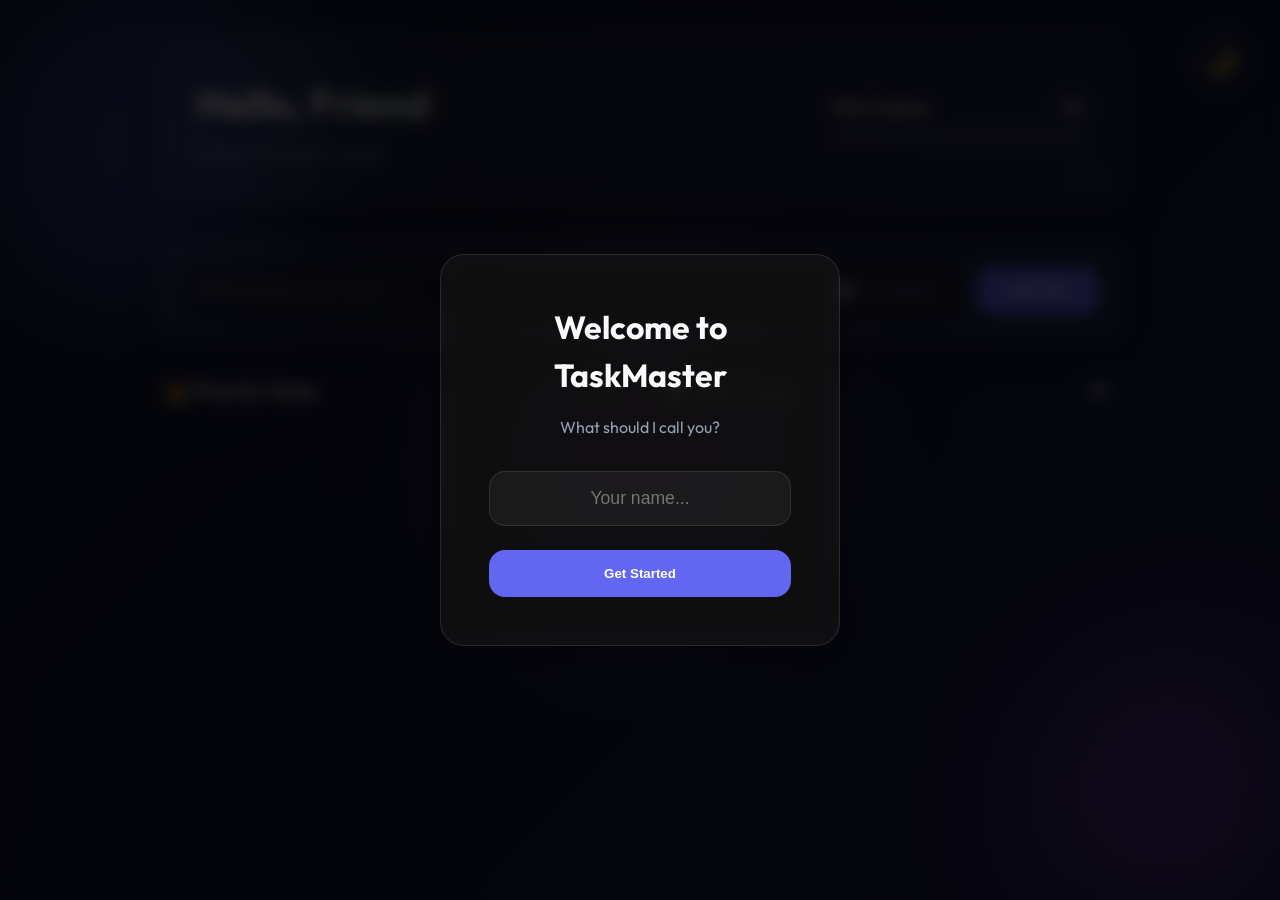
<file: index.html>
<!DOCTYPE html>
<html lang="en">

<head>
    <meta charset="UTF-8">
    <meta name="viewport" content="width=device-width, initial-scale=1.0">
    <meta name="description" content="Personal To-Do List with priority tracking and daily progress.">
    <title>TaskMaster | Personal Productivity</title>
    <link rel="preconnect" href="https://fonts.googleapis.com">
    <link rel="preconnect" href="https://fonts.gstatic.com" crossorigin>
    <link href="https://fonts.googleapis.com/css2?family=Outfit:wght@300;400;600;700&display=swap" rel="stylesheet">
    <link rel="stylesheet" href="styles.css?v=1.2">
</head>

<body>
    <div class="background-blobs">
        <div class="blob blob-1"></div>
        <div class="blob blob-2"></div>
        <div class="blob blob-3"></div>
    </div>

    <button id="theme-toggle" class="theme-toggle" aria-label="Toggle theme">
        <span class="theme-icon">🌙</span>
    </button>

    <main class="app-container">
        <!-- Header Section -->
        <header class="glass-header">
            <div class="greeting-area">
                <h1 id="greeting-text">Hello, <span id="user-name-display">Friend</span></h1>
                <p id="current-date"></p>
            </div>
            <div class="progress-area">
                <div class="progress-info">
                    <span>Daily Progress</span>
                    <span id="progress-percentage">0%</span>
                </div>
                <div class="progress-bar-container">
                    <div id="progress-fill" class="progress-fill" style="width: 0%"></div>
                </div>
                <div id="success-message" class="success-message hidden">
                    Luar biasa! Semua tugas hari ini sudah selesai!
                </div>
            </div>
        </header>

        <!-- Warning Banner -->
        <div id="priority-warning" class="warning-banner hidden">
            <span class="warning-icon">⚠️</span>
            <span class="warning-message">You have urgent priority tasks pending!</span>
        </div>

        <!-- Input Section -->
        <section class="glass-card input-section">
            <form id="todo-form">
                <div class="input-group">
                    <input type="text" id="todo-input" placeholder="What needs to be done?" required>
                    <div class="priority-toggle">
                        <input type="checkbox" id="priority-check" class="hidden-checkbox">
                        <label for="priority-check" class="priority-label" title="Mark as Priority">
                            <span class="star-icon">★</span>
                            Priority
                        </label>
                    </div>
                </div>
                <button type="submit" id="add-task-btn">Add Task</button>
            </form>
        </section>

        <!-- Name Input Modal (Hidden if name exists) -->
        <div id="name-modal" class="modal hidden">
            <div class="modal-content glass-card">
                <h2>Welcome to TaskMaster</h2>
                <p>What should I call you?</p>
                <input type="text" id="name-input" placeholder="Your name...">
                <button id="save-name-btn">Get Started</button>
            </div>
        </div>

        <!-- Tasks Container -->
        <div class="tasks-grid">
            <!-- Priority Tasks -->
            <section class="tasks-section">
                <div class="section-header">
                    <h2>🔥 Priority Tasks</h2>
                    <span id="priority-count" class="count-badge">0</span>
                </div>
                <ul id="priority-list" class="task-list">
                    <!-- Tasks will be injected here -->
                </ul>
            </section>

            <!-- Normal Tasks -->
            <section class="tasks-section">
                <div class="section-header">
                    <h2>📝 Daily Tasks</h2>
                    <span id="normal-count" class="count-badge">0</span>
                </div>
                <ul id="normal-list" class="task-list">
                    <!-- Tasks will be injected here -->
                </ul>
            </section>
        </div>
    </main>

    <script src="app.js"></script>
</body>

</html>
</file>
<file: styles.css>
:root {
    --primary: #6366f1;
    --primary-hover: #4f46e5;
    --bg-gradient: linear-gradient(135deg, #0f172a 0%, #1e1b4b 100%);
    --card-bg: rgba(255, 255, 255, 0.05);
    --card-border: rgba(255, 255, 255, 0.1);
    --text-main: #f8fafc;
    --text-muted: #94a3b8;
    --success: #10b981;
    --warning: #f59e0b;
    --danger: #ef4444;
    --star-active: #fbbf24;

    --glass-blur: 12px;
    --radius-lg: 1.5rem;
    --radius-md: 1rem;
    --transition: all 0.4s cubic-bezier(0.4, 0, 0.2, 1);
}

body.light-mode {
    --primary: #4f46e5;
    --primary-hover: #4338ca;
    --bg-gradient: linear-gradient(135deg, #f1f5f9 0%, #e2e8f0 100%);
    --card-bg: rgba(255, 255, 255, 0.7);
    --card-border: rgba(0, 0, 0, 0.05);
    --text-main: #1e293b;
    --text-muted: #64748b;
}

* {
    margin: 0;
    padding: 0;
    box-sizing: border-box;
}

body {
    font-family: 'Outfit', sans-serif;
    background: var(--bg-gradient);
    color: var(--text-main);
    min-height: 100vh;
    overflow-x: hidden;
    line-height: 1.5;
    transition: background 0.5s ease;
}

/* Background Blobs */
.background-blobs {
    position: fixed;
    top: 0;
    left: 0;
    width: 100%;
    height: 100%;
    z-index: -1;
    overflow: hidden;
    filter: blur(80px);
}

.blob {
    position: absolute;
    border-radius: 50%;
    opacity: 0.4;
    animation: move 20s infinite alternate;
}

.blob-1 {
    width: 400px;
    height: 400px;
    background: var(--primary);
    top: -100px;
    left: -100px;
}

.blob-2 {
    width: 300px;
    height: 300px;
    background: #a855f7;
    bottom: -50px;
    right: -50px;
    animation-delay: -5s;
}

.blob-3 {
    width: 250px;
    height: 250px;
    background: #ec4899;
    top: 50%;
    left: 50%;
    transform: translate(-50%, -50%);
    animation-delay: -10s;
}

@keyframes move {
    from {
        transform: translate(0, 0) scale(1);
    }

    to {
        transform: translate(50px, 100px) scale(1.1);
    }
}

/* Layout Containers */
.app-container {
    max-width: 1000px;
    margin: 0 auto;
    padding: 2rem 1rem;
    display: flex;
    flex-direction: column;
    gap: 2rem;
}

/* Glassmorphism Common */
.glass-header,
.glass-card {
    background: var(--card-bg);
    backdrop-filter: blur(var(--glass-blur));
    -webkit-backdrop-filter: blur(var(--glass-blur));
    border: 1px solid var(--card-border);
    border-radius: var(--radius-lg);
    box-shadow: 0 8px 32px 0 rgba(0, 0, 0, 0.2);
}

/* Header Section */
.glass-header {
    padding: 2.5rem;
    display: grid;
    grid-template-columns: 1fr auto;
    align-items: center;
    gap: 2rem;
}

.greeting-area h1 {
    font-size: 2.5rem;
    font-weight: 700;
    margin-bottom: 0.5rem;
    background: linear-gradient(to right, #fff, #94a3b8);
    -webkit-background-clip: text;
    background-clip: text;
    -webkit-text-fill-color: transparent;
}

body.light-mode .greeting-area h1 {
    background: linear-gradient(to right, #1e293b, #64748b);
    -webkit-background-clip: text;
    background-clip: text;
    -webkit-text-fill-color: transparent;
}

#current-date {
    color: var(--text-muted);
    font-weight: 400;
}

.progress-area {
    width: 250px;
}

.progress-info {
    display: flex;
    justify-content: space-between;
    margin-bottom: 0.75rem;
    font-weight: 600;
    font-size: 0.9rem;
}

.progress-bar-container {
    height: 10px;
    background: rgba(255, 255, 255, 0.1);
    border-radius: 5px;
    overflow: hidden;
}

.progress-fill {
    height: 100%;
    background: linear-gradient(90deg, var(--primary), #a855f7);
    width: 0%;
    transition: width 0.8s cubic-bezier(0.65, 0, 0.35, 1);
}

.success-message {
    margin-top: 1rem;
    padding: 0.75rem;
    background: rgba(16, 185, 129, 0.15);
    border: 1px solid rgba(16, 185, 129, 0.3);
    border-radius: var(--radius-md);
    color: #34d399;
    font-weight: 600;
    text-align: center;
    font-size: 0.9rem;
    animation: bounceIn 0.6s cubic-bezier(0.68, -0.55, 0.265, 1.55);
}

@keyframes bounceIn {
    0% {
        transform: scale(0.3);
        opacity: 0;
    }

    50% {
        transform: scale(1.05);
        opacity: 0.8;
    }

    70% {
        transform: scale(0.9);
        opacity: 0.9;
    }

    100% {
        transform: scale(1);
        opacity: 1;
    }
}

/* Warning Banner */
.warning-banner {
    background: rgba(239, 68, 68, 0.15);
    border: 1px solid rgba(239, 68, 68, 0.3);
    padding: 1rem 1.5rem;
    border-radius: var(--radius-md);
    display: flex;
    align-items: center;
    gap: 1rem;
    color: #fca5a5;
    animation: slideIn 0.5s ease-out;
}

@keyframes slideIn {
    from {
        transform: translateY(-20px);
        opacity: 0;
    }

    to {
        transform: translateY(0);
        opacity: 1;
    }
}

.warning-icon {
    font-size: 1.2rem;
}

/* Input Section */
.input-section {
    padding: 1.5rem;
}

#todo-form {
    display: flex;
    gap: 1rem;
    align-items: center;
}

.input-group {
    flex: 1;
    display: flex;
    background: rgba(0, 0, 0, 0.2);
    border-radius: var(--radius-md);
    padding: 0.5rem 1rem;
    border: 1px solid var(--card-border);
    transition: var(--transition);
}

.input-group:focus-within {
    border-color: var(--primary);
    box-shadow: 0 0 0 4px rgba(99, 102, 241, 0.2);
}

#todo-input {
    flex: 1;
    background: none;
    border: none;
    color: white;
    font-size: 1.1rem;
    outline: none;
    padding: 0.5rem 0;
}

body.light-mode #todo-input {
    color: #1e293b;
}

.priority-toggle {
    display: flex;
    align-items: center;
}

.priority-label {
    cursor: pointer;
    display: flex;
    align-items: center;
    gap: 0.5rem;
    padding: 0.5rem 0.75rem;
    border-radius: 0.75rem;
    font-size: 0.9rem;
    color: var(--text-muted);
    transition: var(--transition);
}

.hidden-checkbox:checked+.priority-label {
    color: var(--star-active);
    background: rgba(251, 191, 36, 0.1);
}

.hidden-checkbox:checked+.priority-label .star-icon {
    color: var(--star-active);
}

#add-task-btn {
    background: var(--primary);
    color: white;
    border: none;
    padding: 1rem 2rem;
    border-radius: var(--radius-md);
    font-weight: 700;
    cursor: pointer;
    transition: var(--transition);
}

#add-task-btn:hover {
    background: var(--primary-hover);
    transform: translateY(-2px);
    box-shadow: 0 4px 12px rgba(99, 102, 241, 0.4);
}

/* Tasks Grid */
.tasks-grid {
    display: grid;
    grid-template-columns: 1fr 1fr;
    gap: 2rem;
}

.tasks-section {
    display: flex;
    flex-direction: column;
    gap: 1.5rem;
}

.section-header {
    display: flex;
    justify-content: space-between;
    align-items: center;
    padding: 0 0.5rem;
}

.section-header h2 {
    font-size: 1.25rem;
    font-weight: 600;
}

.count-badge {
    background: rgba(255, 255, 255, 0.1);
    padding: 0.25rem 0.75rem;
    border-radius: 1rem;
    font-size: 0.8rem;
    font-weight: 700;
}

.task-list {
    list-style: none;
    display: flex;
    flex-direction: column;
    gap: 1rem;
}

/* Task Item Styling */
.task-item {
    background: var(--card-bg);
    backdrop-filter: blur(var(--glass-blur));
    border: 1px solid var(--card-border);
    padding: 1.25rem;
    border-radius: var(--radius-md);
    display: flex;
    align-items: center;
    gap: 1rem;
    transition: var(--transition);
    animation: fadeIn 0.4s ease-out;
}

@keyframes fadeIn {
    from {
        opacity: 0;
        transform: translateY(10px);
    }

    to {
        opacity: 1;
        transform: translateY(0);
    }
}

.task-item:hover {
    transform: translateX(5px);
    border-color: var(--primary);
}

.checkbox-container {
    position: relative;
    width: 24px;
    height: 24px;
    cursor: pointer;
}

.task-checkbox {
    appearance: none;
    width: 24px;
    height: 24px;
    border: 2px solid var(--primary);
    border-radius: 6px;
    background: none;
    cursor: pointer;
    transition: var(--transition);
}

.task-checkbox:checked {
    background: var(--primary);
}

.task-checkbox:checked::after {
    content: '✓';
    position: absolute;
    top: 50%;
    left: 50%;
    transform: translate(-50%, -50%);
    color: white;
    font-size: 0.8rem;
}

.task-content {
    flex: 1;
}

.task-text {
    font-size: 1rem;
    transition: var(--transition);
}

.task-item.completed .task-text {
    color: var(--text-muted);
    text-decoration: line-through;
    opacity: 0.6;
}

.task-actions {
    display: flex;
    gap: 0.5rem;
    opacity: 0;
    transition: var(--transition);
}

.task-item:hover .task-actions {
    opacity: 1;
}

.action-btn {
    background: rgba(255, 255, 255, 0.05);
    border: none;
    color: var(--text-muted);
    padding: 0.5rem;
    border-radius: 0.5rem;
    cursor: pointer;
    transition: var(--transition);
}

.delete-btn:hover {
    color: var(--danger);
    background: rgba(239, 68, 68, 0.1);
}

/* Theme Toggle */
.theme-toggle {
    position: fixed;
    top: 2rem;
    right: 2rem;
    width: 3.5rem;
    height: 3.5rem;
    border-radius: 50%;
    background: var(--card-bg);
    backdrop-filter: blur(var(--glass-blur));
    border: 1px solid var(--card-border);
    cursor: pointer;
    font-size: 1.5rem;
    display: flex;
    align-items: center;
    justify-content: center;
    z-index: 100;
    transition: var(--transition);
}

.theme-toggle:hover {
    transform: rotate(15deg) scale(1.1);
}

/* Modal Styling */
.modal {
    position: fixed;
    top: 0;
    left: 0;
    width: 100%;
    height: 100%;
    background: rgba(0, 0, 0, 0.8);
    display: flex;
    align-items: center;
    justify-content: center;
    z-index: 1000;
    backdrop-filter: blur(8px);
}

.modal-content {
    width: 400px;
    padding: 3rem;
    text-align: center;
}

.modal h2 {
    font-size: 2rem;
    margin-bottom: 1rem;
}

.modal p {
    color: var(--text-muted);
    margin-bottom: 2rem;
}

.modal input {
    width: 100%;
    padding: 1rem;
    background: rgba(255, 255, 255, 0.05);
    border: 1px solid var(--card-border);
    border-radius: var(--radius-md);
    color: white;
    margin-bottom: 1.5rem;
    text-align: center;
    font-size: 1.1rem;
}

.modal button {
    width: 100%;
    padding: 1rem;
    background: var(--primary);
    color: white;
    border: none;
    border-radius: var(--radius-md);
    font-weight: 700;
    cursor: pointer;
}

.hidden {
    display: none !important;
}

/* Responsive Design */
@media (max-width: 900px) {
    .tasks-grid {
        grid-template-columns: 1fr;
    }
}

@media (max-width: 768px) {
    .app-container {
        padding: 1.5rem 1rem !important;
        gap: 1.2rem !important;
    }

    .glass-header {
        padding: 1.5rem !important;
        grid-template-columns: 1fr !important;
        text-align: center !important;
        gap: 1.5rem !important;
    }

    .greeting-area h1 {
        font-size: 1.8rem !important;
    }

    .progress-area {
        width: 100% !important;
    }

    .theme-toggle {
        top: 1rem !important;
        right: 1rem !important;
        width: 3rem !important;
        height: 3rem !important;
        font-size: 1.2rem !important;
    }

    #todo-form {
        display: flex !important;
        flex-direction: column !important;
        gap: 1rem !important;
        width: 100% !important;
    }

    .input-group {
        display: block !important; /* Gunakan block agar elemen di dalamnya pasti turun */
        width: 100% !important;
        padding: 0.75rem !important;
        background: rgba(0, 0, 0, 0.3) !important;
    }

    #todo-input {
        display: block !important;
        width: 100% !important;
        text-align: center !important;
        font-size: 1rem !important;
        padding: 0.8rem 0 !important;
        margin-bottom: 0.5rem !important;
        border-bottom: 1px solid var(--card-border) !important;
        border-radius: 0 !important;
    }

    .priority-toggle {
        display: flex !important;
        justify-content: center !important;
        align-items: center !important;
        width: 100% !important;
        padding: 0.5rem 0 !important;
    }

    .priority-label {
        width: auto !important;
        background: rgba(255, 255, 255, 0.05) !important;
    }

    #add-task-btn {
        width: 100% !important;
        padding: 1rem !important;
        font-size: 1.1rem !important;
        height: 3.5rem !important;
    }

    /* Tampilkan tombol aksi (hapus) secara permanen di HP */
    .task-actions {
        opacity: 1 !important;
    }

    .task-item {
        padding: 1.2rem 1rem !important;
    }
}

@media (max-width: 480px) {
    .greeting-area h1 {
        font-size: 1.5rem;
    }

    .section-header h2 {
        font-size: 1.1rem;
    }

    .modal-content {
        width: 90%;
        padding: 2rem 1.5rem;
    }
}
</file>
